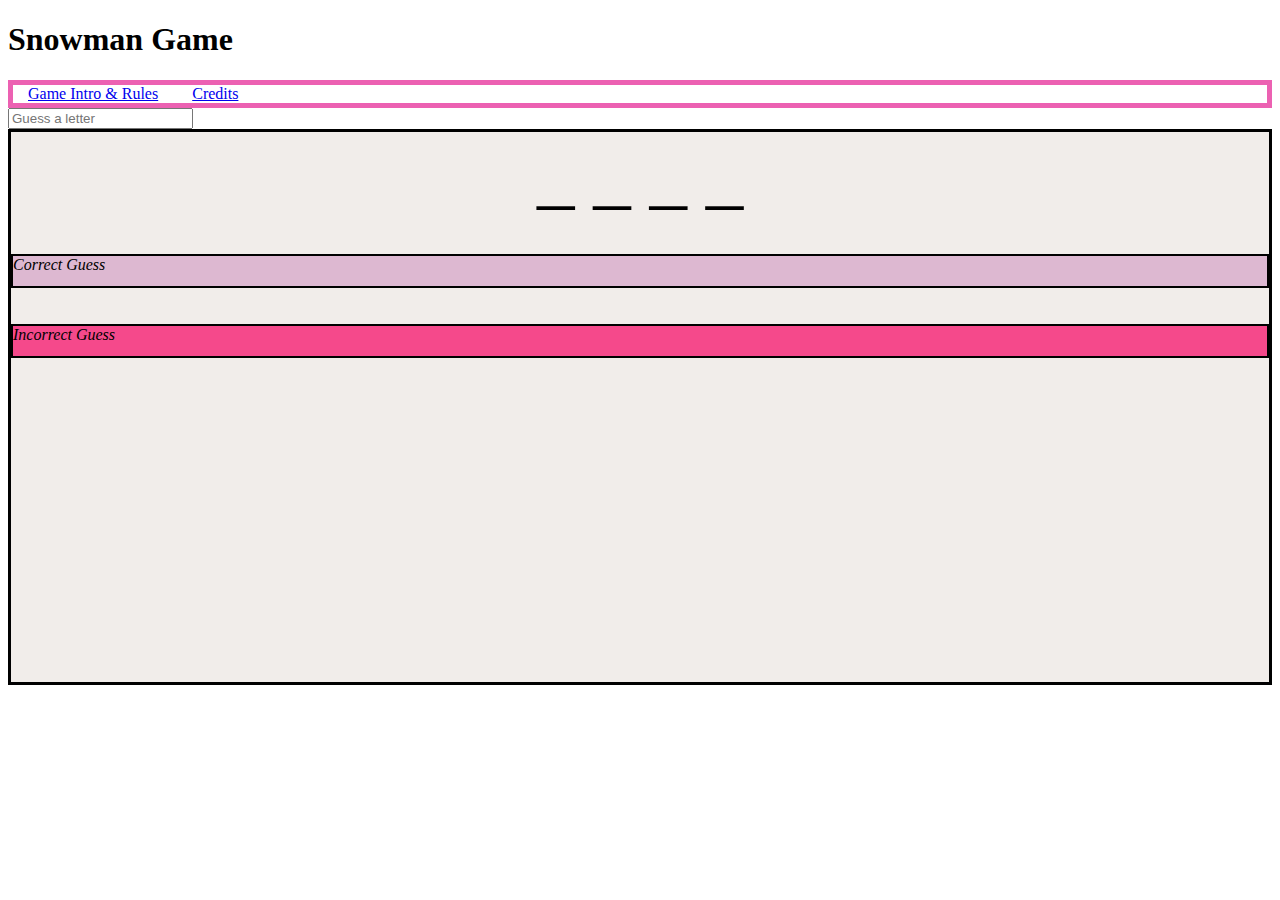
<file: index.html>
<!DOCTYPE html>
<html lang="en">
<head>
    <meta charset="UTF-8">
    <meta name="viewport" content="width=device-width, initial-scale=1.0">
    <title>Snowman Game Project</title>
    <link rel="stylesheet" href="./css/style.css">
</head>
<body>
    <h1>Snowman Game</h1>
   
        <ul>
            <li><a href="pages/gameInformation.html">Game Intro & Rules</a></li>
           <li><a href="pages/Credits.html">Credits</a></li>
        </ul>

         <!-- /*add game start button to board or page? -->
<!-- <input type="button" value="New Game" onclick="startGame()";/> -->
<input type="text" placeholder ="Guess a letter" id="guess">


<div id="board"> 
    <!-- moved these classes into board  -->
    <!-- put dash in center of page and make big -->
    <div class="gameDashes">_ _ _ _ </div>
    <br>  <br>
    <!-- where the right letters guessed should go -->

    <div class="correct">Correct Guess </div> 
    <!-- <form id ="text"></form>
    <input type="text" placeholder="Put your guess here" id="userInput"> -->
    <br>  <br>


    <!-- were the wrong letters guessed should go -->
    <div class="incorrect">Incorrect Guess </div> 
    <div>
    <p id=shead ></p>
    <p id=lefteye ></p>
    <p id=righteye ></p>
    <p id=storso ></p>
    <p id=sbottom ></p>
</div>



    
 






    <script src="./js/project1.js"></script>
</body>
</html>
</file>
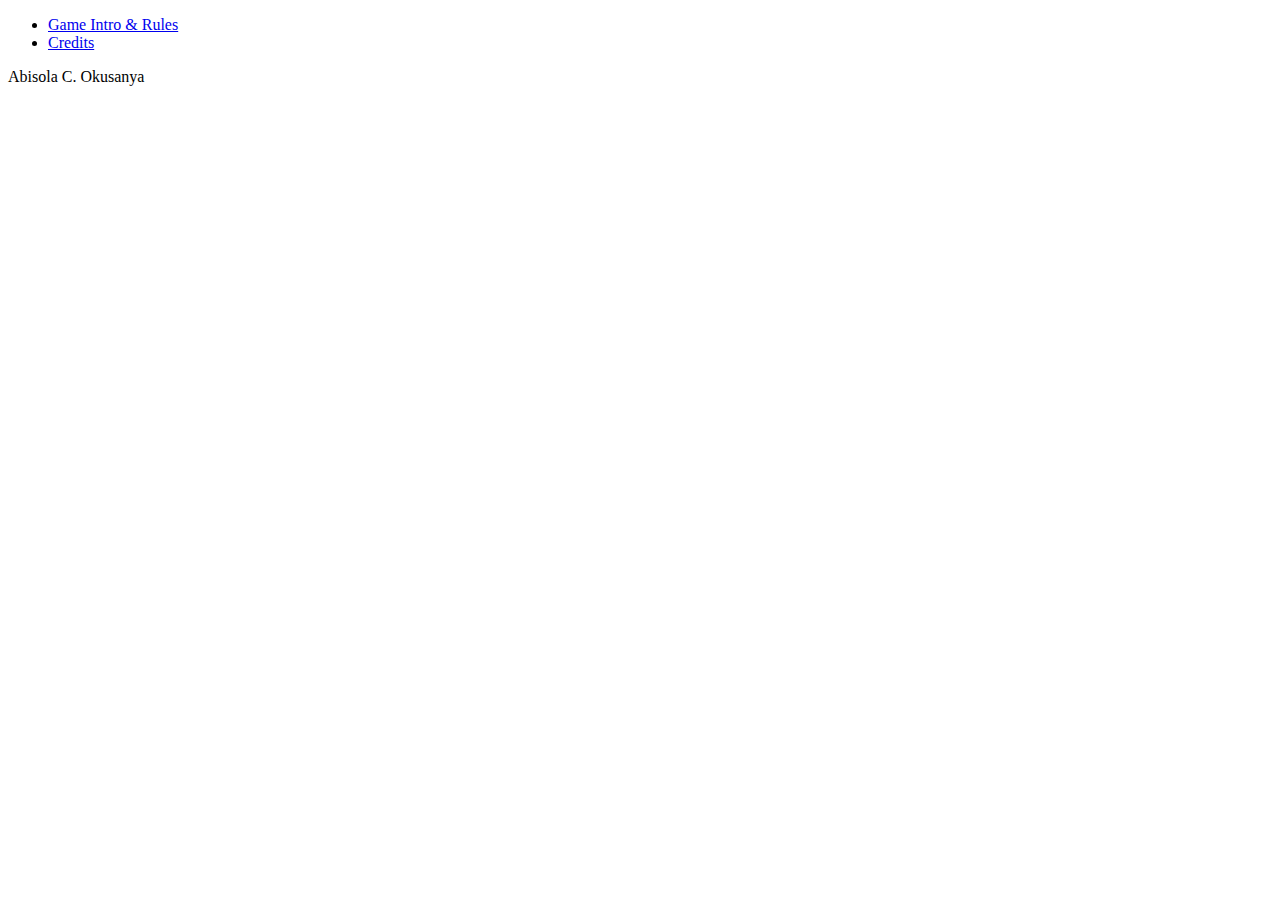
<file: pages/Credits.html>
<!DOCTYPE html>
<html lang="en">
<head>
    <meta charset="UTF-8">
    <meta name="viewport" content="width=device-width, initial-scale=1.0">
    <title>Document</title>
</head>
<body>
    <ul>
        <li><a href="./pages/gameInformation.html">Game Intro & Rules</a></li>
       <li><a href="./pages/Credits.html">Credits</a></li>
    </ul>
    <p>Abisola C. Okusanya</p>
</body>
</html>
</file>
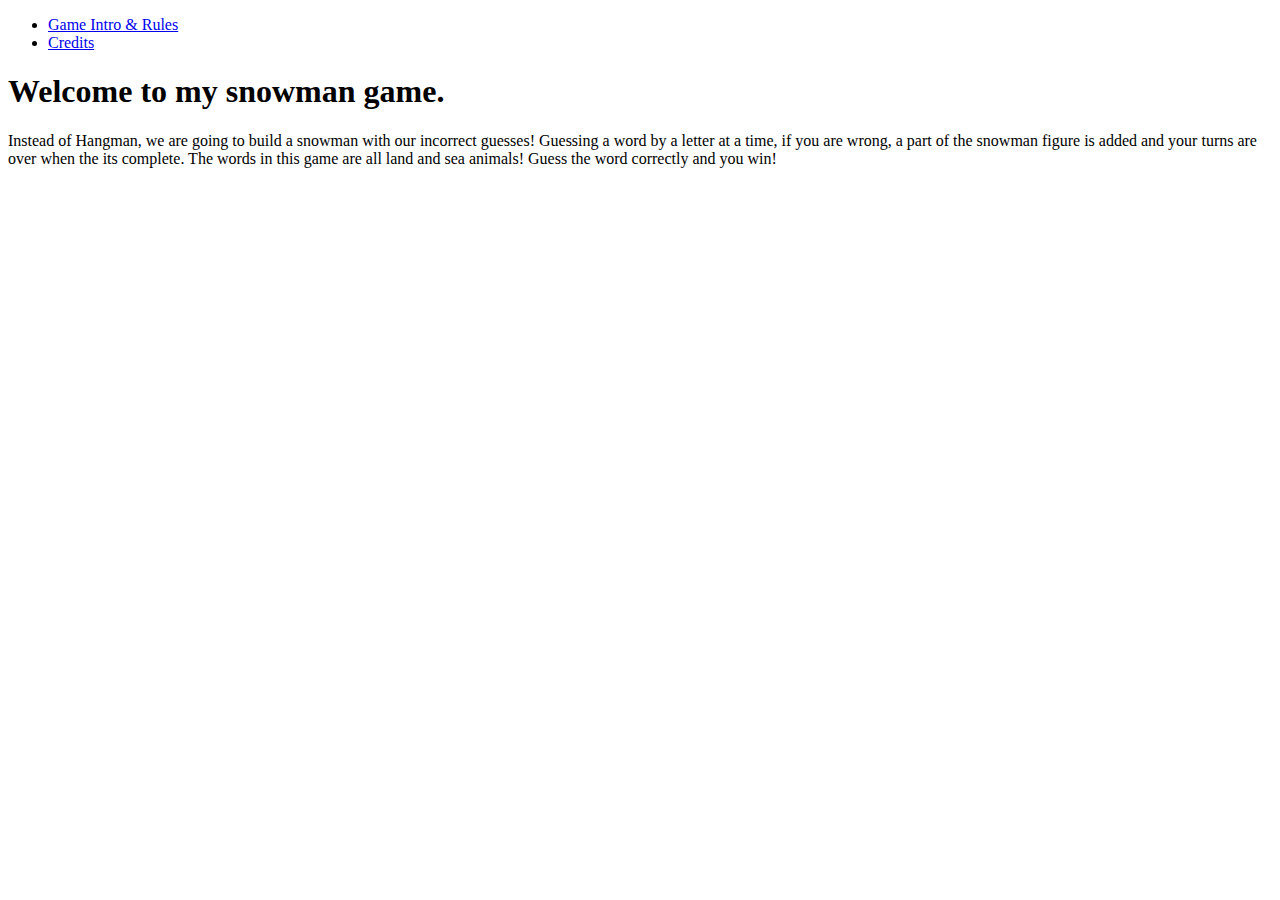
<file: pages/gameInformation.html>
<!DOCTYPE html>
<html lang="en">
<head>
    <meta charset="UTF-8">
    <meta name="viewport" content="width=device-width, initial-scale=1.0">
    <title>Game Information</title>
    <a href="http://index.html"></a>
</head>
<body>
    <ul>
        <li><a href="./pages/gameInformation.html">Game Intro & Rules</a></li>
       <li><a href="./pages/Credits.html">Credits</a></li>
    </ul>
    <h1>Welcome to my snowman game. </h1>
    <p>Instead of Hangman, we are going to build a snowman with our incorrect guesses!
    Guessing a word by a letter at a time, if you are wrong, a part of the snowman figure 
    is added and your turns are over when the its complete. The words in this game are all land
    and sea animals! Guess the word correctly and you win!
    <br>
    </p>
</body>
</html>
</file>
<file: css/style.css>
/* use unordered list for nav bar */
ul{
    list-style-type: none;
    margin: 0;
    padding: 0;
    border: solid rgb(236, 97, 178) 5px
    
}

li{
    display: inline;
    padding: 15px;
}
/* game board maybe change to a backgroundimage? */ 

#board{
    border: solid black 3px;
    height: 550px;
    background-color: rgb(241, 237, 234) ;
}
.gameDashes{
    font-size: 75px;
    text-align:center
}

.correct{
    background-color: rgb(221, 184, 209);
    border: solid black 2px;
    height: 30px ;
    font: weight 500; font-style: italic;
}

.incorrect{
    background-color: rgb(245, 73, 139);
    border: solid black 2px;
    height: 30px ;
    font: weight 500; font-style: italic;
}

/* #shead {
    background:rgb(255, 255, 255);
    border: black;
    border-radius: 50%;
    width: 100px;
    height: 100px;
    /* position: absolute; */
/* } */
/* 
#storso {
    border-radius: 50%;
    width: 150px;
    height: 100px;
    background-color: rgb(255, 255, 255);
    
}  */

/* #sbottom {
    background: rgb(255, 255, 255);
    border-radius: 75%;
    width: 200px;
    height: 150px;
    position: absolute;
    
} */

/* position of the snowman  */
/* const x = 10; */
ellipse (25,220,24,24)
</file>
